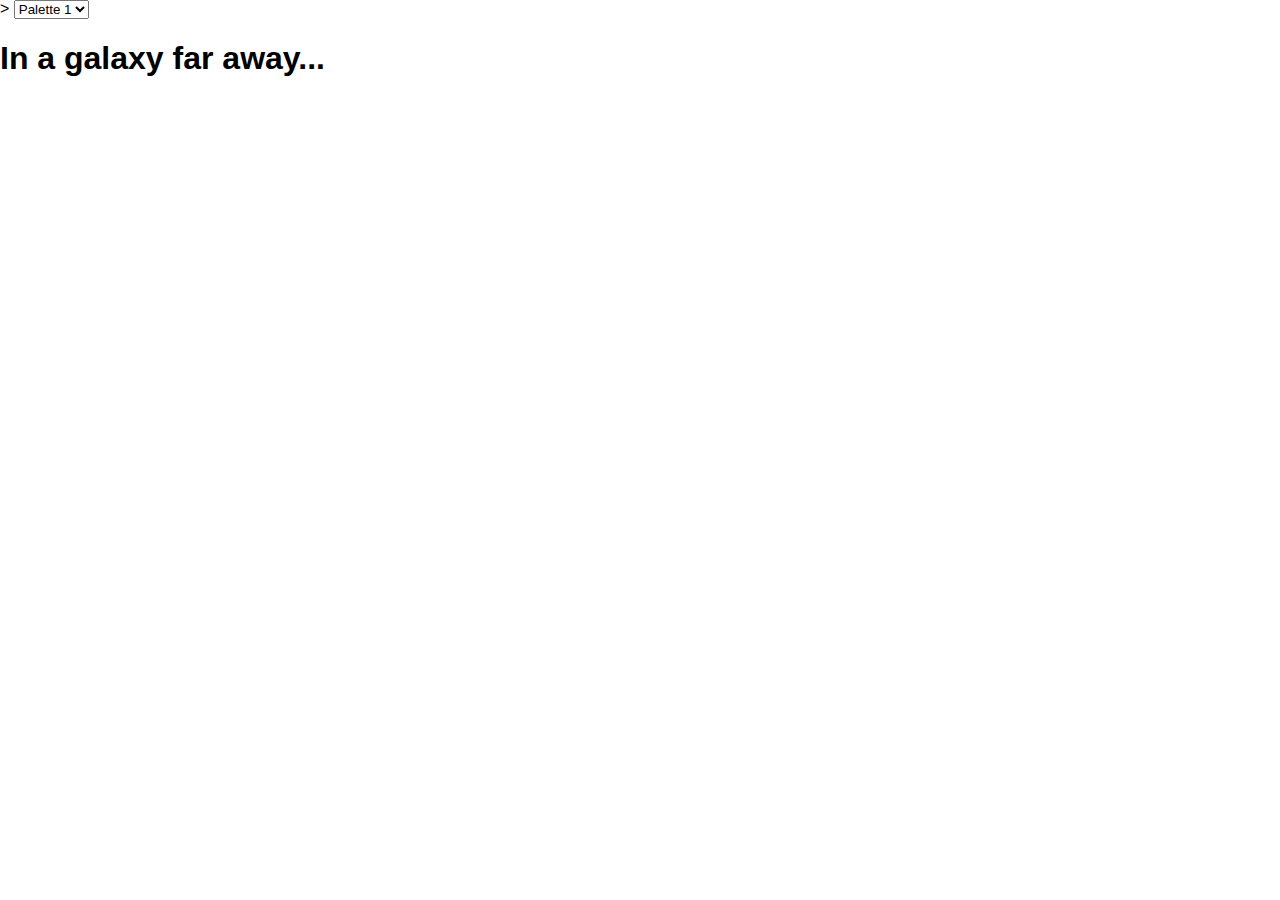
<file: colour-palette/index.html>
<!DOCTYPE html>
<html>

<head>
  <meta charset="utf-8" />
  <meta http-equiv="X-UA-Compatible" content="IE=edge">
  <meta name="description" content="description">
  <title>Palette Change</title>
  <link rel="stylesheet" type="text/css" media="screen" href="styles.css" />
  <script type="text/javascript" src="code.js"></script>
</head>

<body data-palette="1">>

  <select name="palette">
    <option value="1" selected>Palette 1</option>
    <option value="2">Palette 2</option>
    <option value="3">Palette 3</option>
  </select>

  <article>
    <h1>In a galaxy far away...</h1>
  </article>

</body>

</html>
</file>
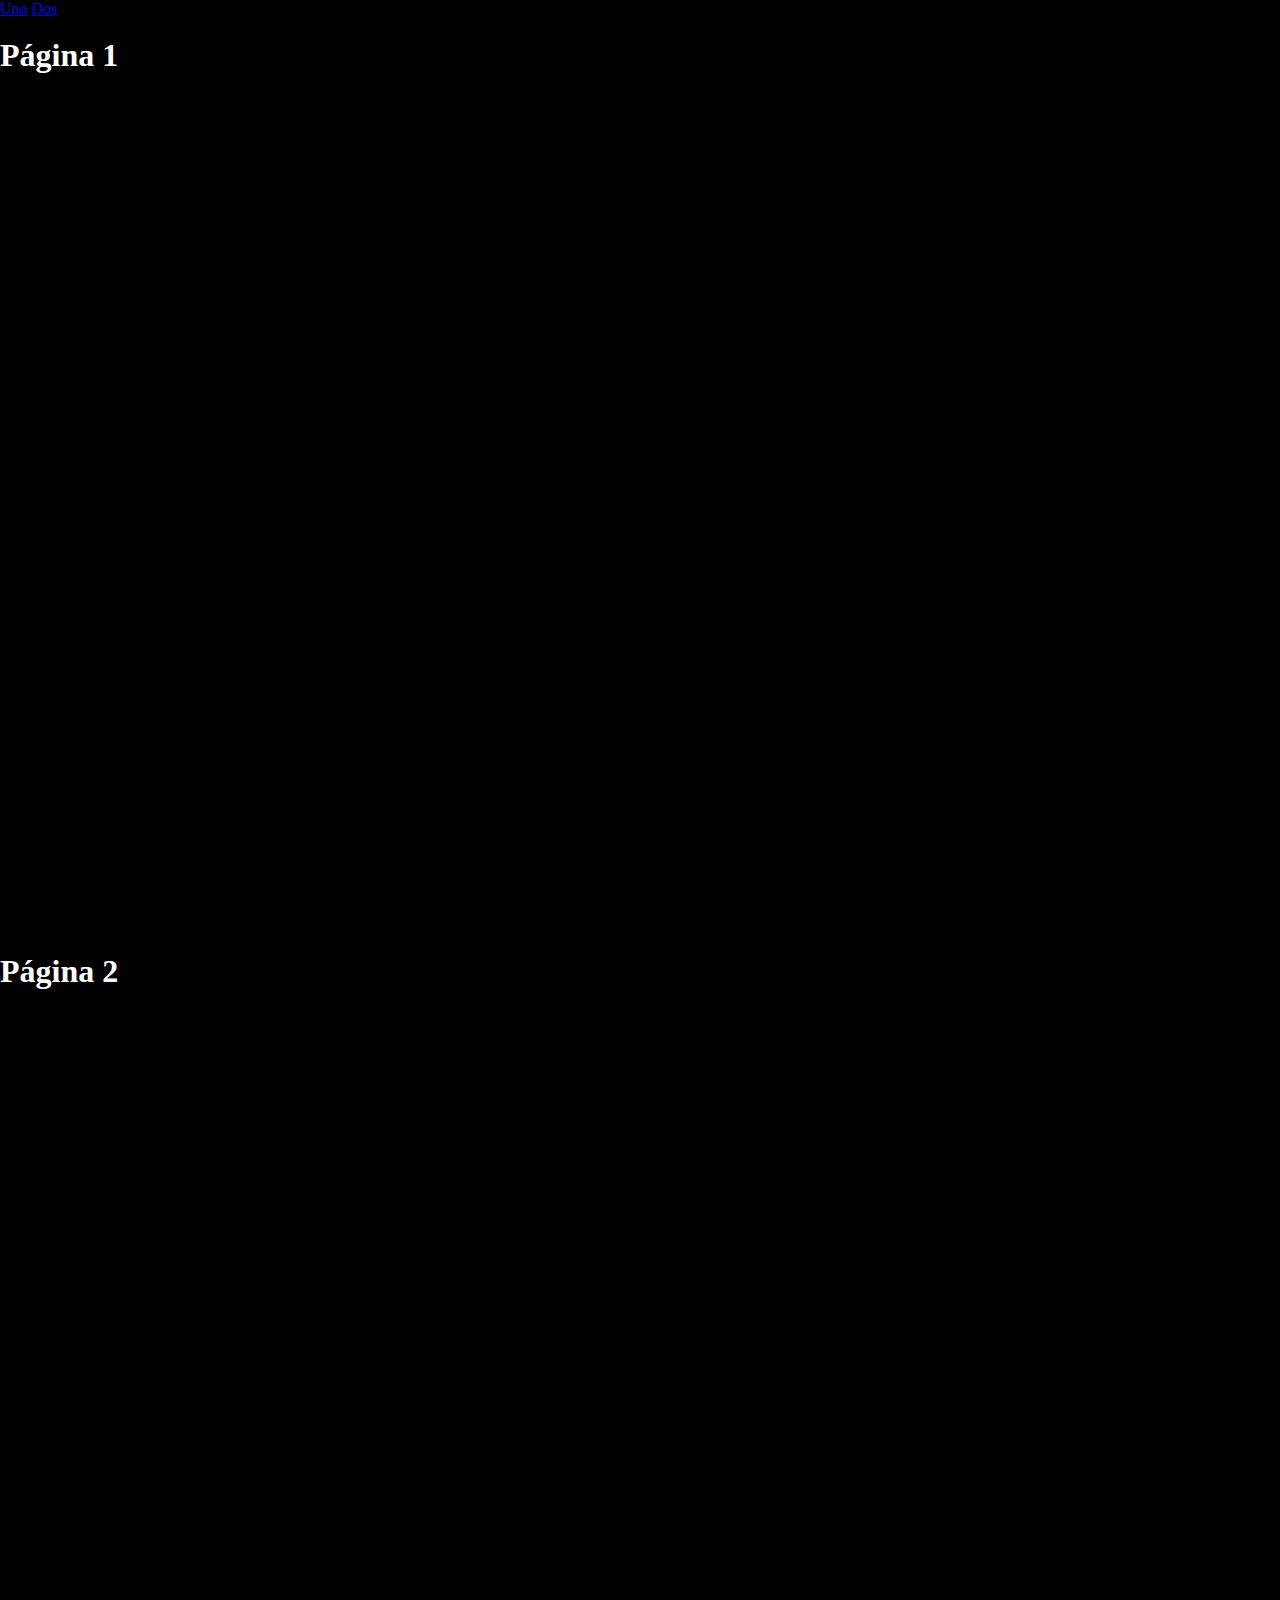
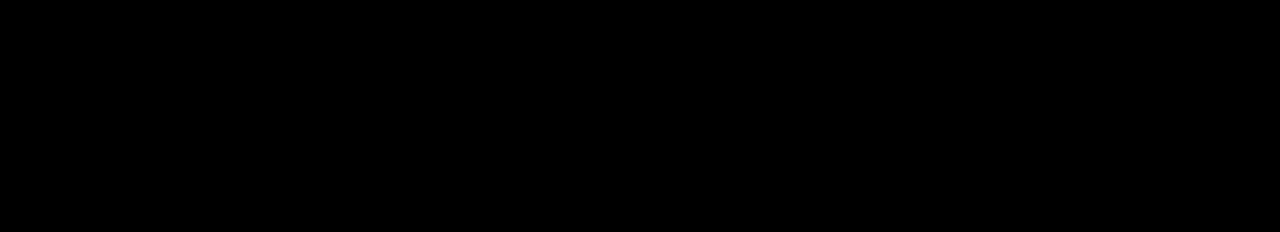
<file: data-animate/index.html>
<!DOCTYPE html>
<html>

<head>
  <meta charset="utf-8" />
  <meta http-equiv="X-UA-Compatible" content="IE=edge">
  <meta name="description" content="description">
  <title>Animate Into View</title>
  <link rel="stylesheet" type="text/css" media="screen" href="styles.css" />
</head>

<body>
  <nav>
    <a href="#p1">Uno</a>
    <a href="#p2">Dos</a>
  </nav>
  <article id="p1">
    <h1>Página 1</h1>
    <span data-animate="textItem">Texto de la página 1</span>
    <span data-animate="pictureItem"></span>
  </article>
  <article id="p2">
    <h1>Página 2</h1>
    <span data-animate="textItem">Más texto en la página 2</span>
    <span data-animate="pictureItem"></span>
  </article>
</body>

</html>
</file>
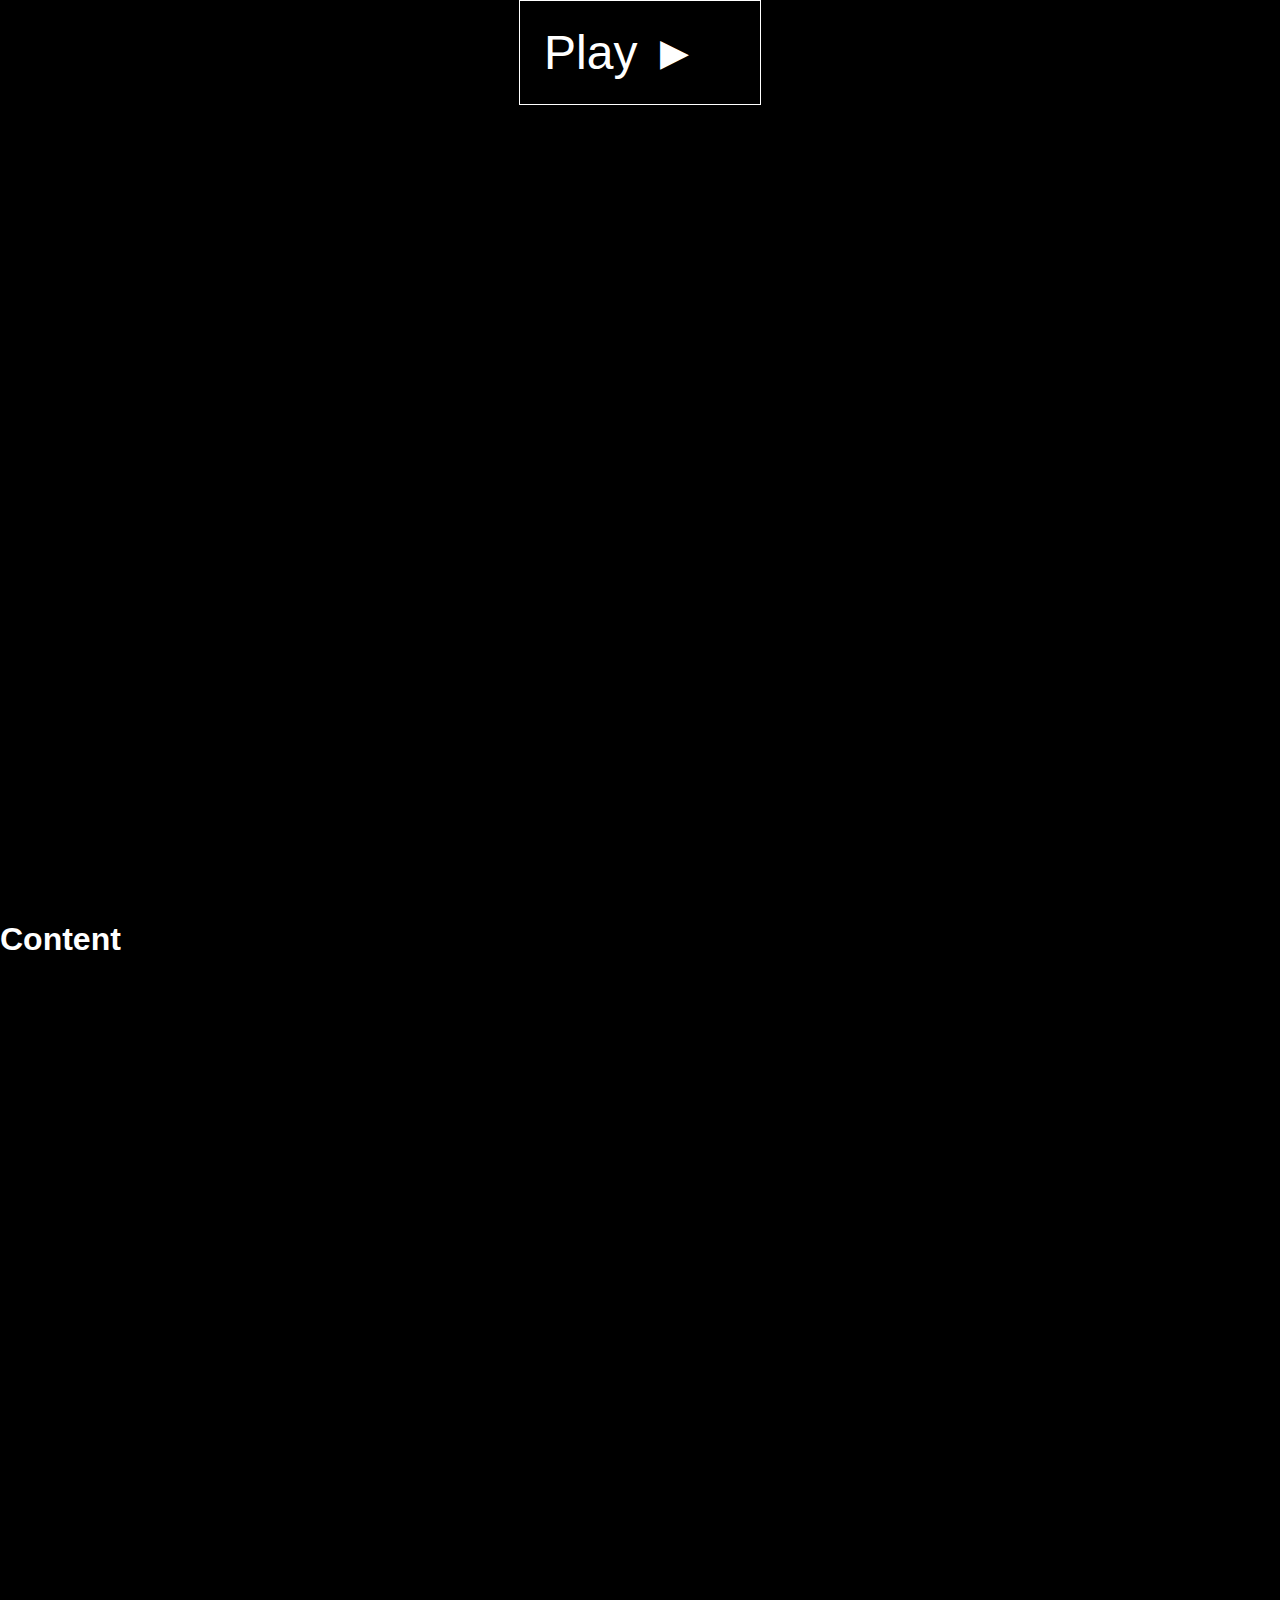
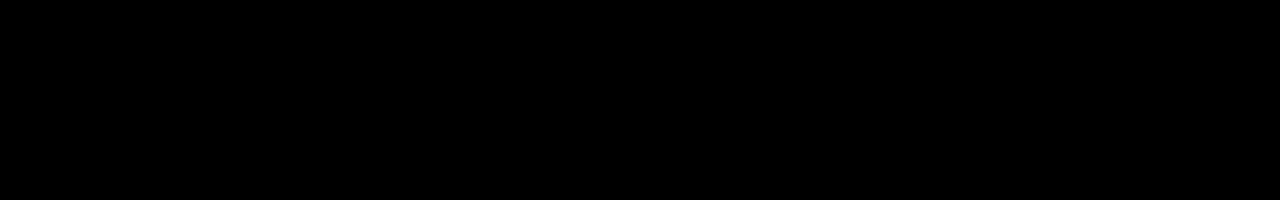
<file: play-button/index.html>
<!DOCTYPE html>
<html>

<head>
  <meta charset="utf-8" />
  <meta http-equiv="X-UA-Compatible" content="IE=edge">
  <meta name="description" content="description">
  <title>Play Button</title>
  <link rel="stylesheet" type="text/css" media="screen" href="styles.css" />
</head>

<body>
  <!--
  El contenido visible se realiza con dos artículos: uno para guardar el botón Play y otro para guardar el contenido al que enlaza.
  -->

  <article>
    <a href="#content" class="big centered button">Play &#9658;</a>
  </article>


  <article id="content">
    <h1>Content</h1>
  </article>

</body>

</html>
</file>
<file: colour-palette/styles.css>
html, body {
  display: block;
  width: 100%;
  height: 100%;
  margin: 0;
  padding: 0;
  font-family: Helvetica, sans-serif;
  background: #fff;
  color: #000;
}

[data-palette] {
  transition: background 1s, color 2s;
}

[data-palette="1"] {
  background: #fff;
  color: #000;
}

[data-palette="2"] {
  background: #9C27B0;
  color: #FFEB3B;
}

[data-palette="3"] {
  background: #9E9E9E;
  color: #E91E63
}
</file>
<file: data-animate/styles.css>
/* Inicialización CSS*/

body, html {
  display: block;
  width: 100%;
  height: 100%;
  background: #000;
  color: #fff;
  padding: 0;
  margin: 0;
}

nav {
  position: fixed;
  top: 0;
  width: 100%;
  z-index: 9999;
  background: #000;
}

/* Artículos y elementos animados */

article {
  position: relative;
  height: 100vh;
  width: 100vw;
  padding-top: 1em;
  overflow: auto;
}


article [data-animate] {
  position: absolute;
  transition: left 1s, top 1s, right 1s, bottom 1s;
  left: -100vw;
}

/* Animación textos */

#p1:target [data-animate="textItem"] {
  left: 10vw;
  top: 20vh;
  color: #fff;
}

#p1 [data-animate="pictureItem"] {
  left: unset;
  right: -100vw;
}

#p1:target [data-animate="pictureItem"] {
  right: 50vw;
  display: block;
  width: 20vw;
  height: 20vw;
  background: blue;
}

#p2:target [data-animate="textItem"] {
  left: 20vw;
  top: 40vh;
  color: green;
}

#p2 [data-animate="pictureItem"] {
  left: unset;
  right: -100vw;
}

#p2:target [data-animate="pictureItem"] {
  right: 20vw;
  display: block;
  width: 20vw;
  height: 10vw;
  background: red;
}
</file>
<file: play-button/styles.css>
/* Inicialización CSS */

html, body {
  display: block;
  width: 100%;
  height: 100%;
  margin: 0;
  padding: 0;
  font-family: Helvetica, sans-serif;
  background: #000;
  color: #fff;
}

/* Contenedor de artículos */

article {
  display: block;
  width: 100vw;
  height: 100vh;
  overflow: auto;
  transition: top 1s;
}

/* Estilos para el botón Play */

.button {
  display: inline-block;
  padding: .5em;
  text-decoration: none;
  border: 1px solid;
  color: #fff;
  transition: background 1s, color 1s, font-size 1.5s;
}

.button:hover {
  background: #fff;
  color: #000;
  font-size: 4em;
}

/* Ajuste de tamaño y posición */

.big {
  font-size: 3em;
}

.centered {
  width: 4em;
  display: block;
  margin: 0 auto 0 auto;
}
</file>
